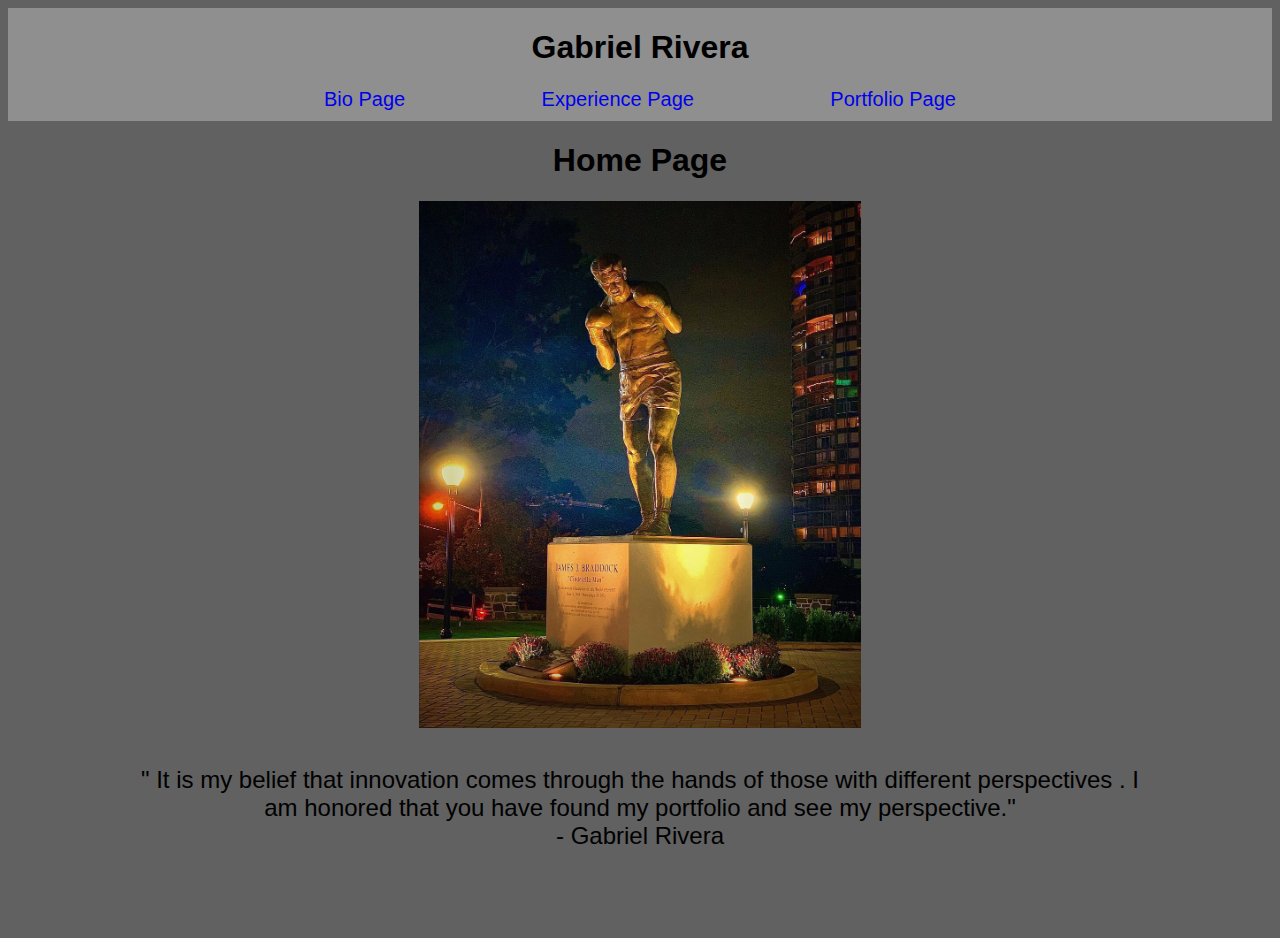
<file: index.html>
<!DOCTYPE html>
<html lang="en">
<head>
    <meta charset="UTF-8">
    <meta http-equiv="X-UA-Compatible" content="IE=edge">
    <meta name="viewport" content="width=device-width, initial-scale=1.0">
    <link rel="stylesheet" href="styles.css" />
    <title>Gabriel Rivera's MV Portfolio</title>
</head>
<body>
    <Header>
        <h1>Gabriel Rivera</h1>
    
    <nav>
        <a href="bio.html">Bio Page</a>
        <a href="experience.html">Experience Page</a>
        <a href="portfolio.html">Portfolio Page</a>
    </nav>
    </Header>

    <div id="homeQuote">
        <h1>Home Page</h1>
        <img id = "james" src="jamesJBradock.jpg" alt = "James J Braddock Statue">
        <article>" It is my belief that innovation comes through the hands of those with different perspectives
            . I am honored that you have found my portfolio and see my perspective."  <br>- Gabriel Rivera
        </article>
    
    </div>
    <footer class="bg-dark-1">
        <section id="footer" class="py-5">
          <div class="container text-center">
            <a href="https://www.linkedin.com/in/g--rivera/" class="linkedin"></a>
          </div>
        </section>
    </footer>
</body>
</html>
</file>
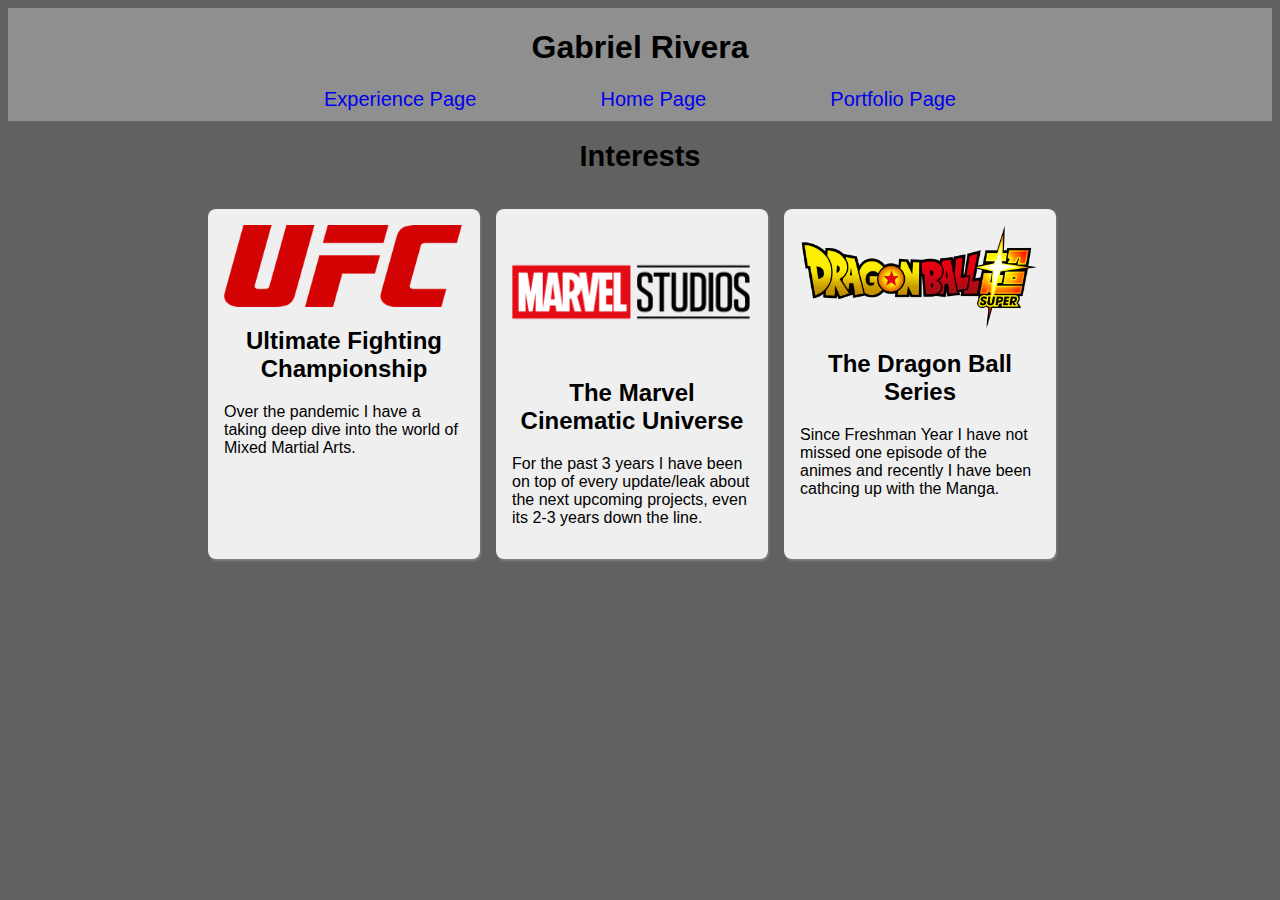
<file: bio.html>
<!DOCTYPE html>
<html lang="en">
<head>
    <meta charset="UTF-8">
    <meta http-equiv="X-UA-Compatible" content="IE=edge">
    <meta name="viewport" content="width=device-width, initial-scale=1.0">
    <link rel="stylesheet" href="bio.css">
    <title>Biography</title>
</head>
<body>
    <header>
        <h1>Gabriel Rivera</h1>
    
    <nav>
        <a href="experience.html">Experience Page</a>
        <a href="index.html">Home Page</a>
        <a href="portfolio.html">Portfolio Page</a>
    </nav>
    </header>
    <h1 id ="title">Interests</h1>
    <main>
        <div class="interests">
            <img class="images" src="ufc.png" alt = "UFC Logo">
            <h2>Ultimate Fighting Championship</h2>
            <p>Over the pandemic I have a taking deep dive into the world of Mixed Martial
                Arts.
            </p>
        </div>
        <div class="interests">
            <img class="images" src="marvel.png" alt="Marvel Studios Logo">
            <h2>The Marvel Cinematic Universe</h2>
            <p>For the past 3 years I have been on 
                top of every update/leak about the next upcoming projects, even its 2-3 years down
                the line.
            </p>
        </div>
        <div class="interests">
            <img class="images" src="dbzbetter.png" alt="Dragon Ball Super Logo">
            <h2>The Dragon Ball Series</h2>
            <p>Since Freshman Year I have not missed one episode of the animes and recently I have 
                been cathcing up with the Manga.
            </p>
        </div>
    </main>
    <footer class="bg-dark-1">
        <section id="footer" class="py-5">
          <div class="container text-center">
            <a href="https://www.linkedin.com/in/g--rivera/" class="linkedin"></a>
          </div>
        </section>
    </footer>
</body>
</html>
</file>
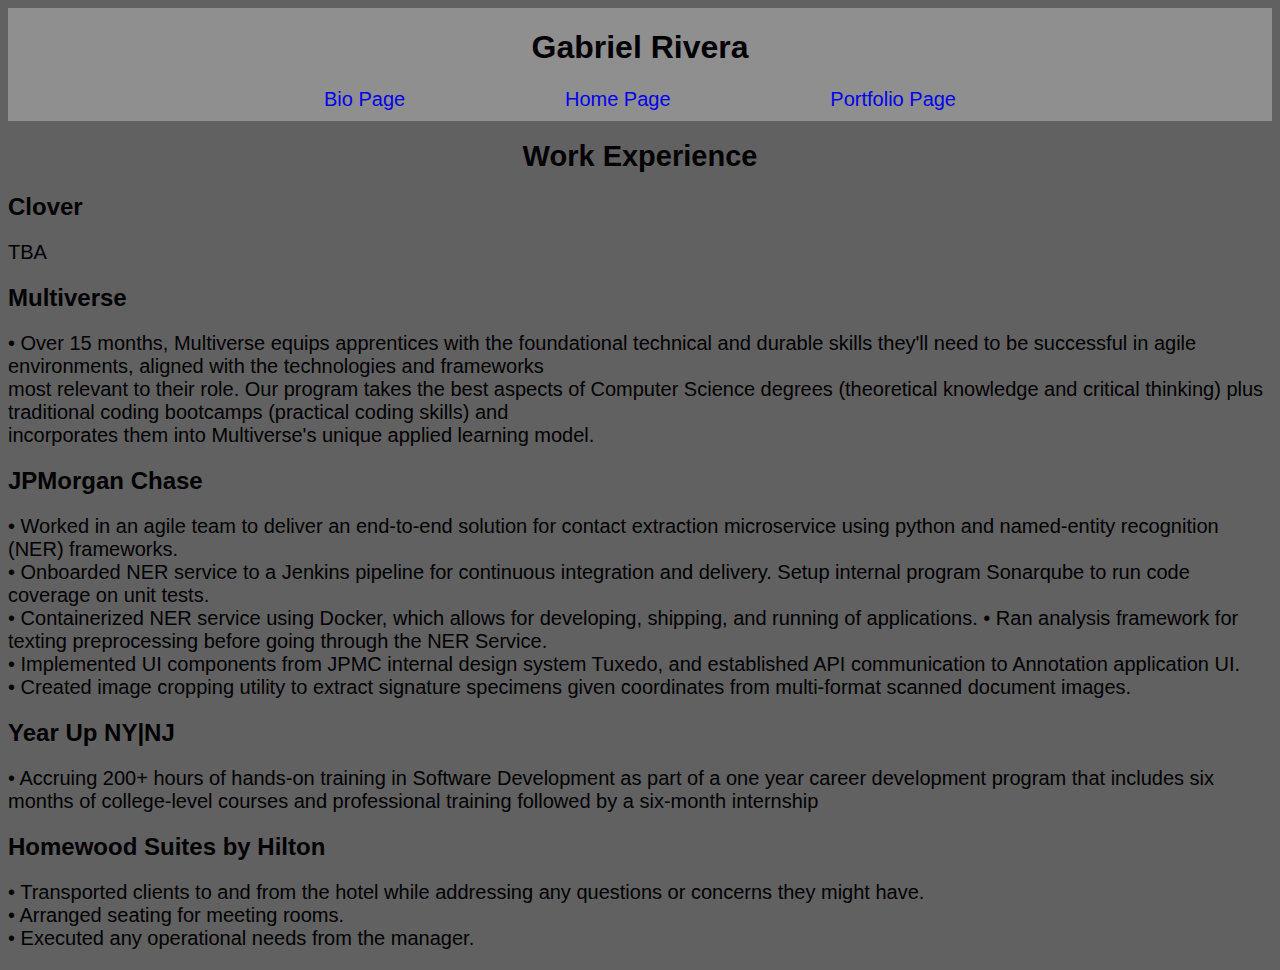
<file: experience.html>
<!DOCTYPE html>
<html lang="en">
<head>
    <meta charset="UTF-8">
    <meta http-equiv="X-UA-Compatible" content="IE=edge">
    <meta name="viewport" content="width=device-width, initial-scale=1.0">
    <link rel="stylesheet" href="exp.css">
    <title>Experience</title>
</head>
<body>
    <Header>
        <h1>Gabriel Rivera</h1>
    
    <nav>
        <a href="bio.html">Bio Page</a>
        <a href="index.html">Home Page</a>
        <a href="portfolio.html">Portfolio Page</a>
    </nav>
    </header>
    <main>
        <h1 id="work">Work Experience</h1>
        <div class="jobs">
            <h2>Clover</h2>
            <p>TBA</p>
        </div>
        <div class="jobs">
            <h2> Multiverse</h2>
            <p>• Over 15 months, Multiverse equips apprentices with the foundational technical and durable skills they'll need to be successful in agile environments, 
                aligned with the technologies and frameworks<br> most relevant to their role. Our program takes the best aspects of Computer Science degrees (theoretical knowledge
                and critical thinking) plus traditional coding bootcamps (practical coding skills) and <br> 
                incorporates them into Multiverse's unique applied learning model.</p>
        </div>
        <div class="jobs">
            <h2>JPMorgan Chase</h2>
            <p>• Worked in an agile team to deliver an end-to-end solution for contact extraction microservice using python and 
                named-entity recognition (NER) frameworks.<br>
                • Onboarded NER service to a Jenkins pipeline for continuous integration and delivery. Setup internal program 
                Sonarqube to run code coverage on unit tests.<br>
                • Containerized NER service using Docker, which allows for developing, shipping, and running of applications.
                • Ran analysis framework for texting preprocessing before going through the NER Service.<br>
                • Implemented UI components from JPMC internal design system Tuxedo, and established API communication to 
                Annotation application UI.<br>
                • Created image cropping utility to extract signature specimens given coordinates from multi-format scanned 
                document images.</p>
        </div>
        <div class="jobs">
            <h2>Year Up NY|NJ</h2>
            <p>• Accruing 200+ hours of hands-on training in Software Development as part of a one year career development 
                program that includes six months of college-level courses and professional training followed by a six-month internship</p>
        </div>
        <div class="jobs">
            <h2>Homewood Suites by Hilton</h2>
            <p>• Transported clients to and from the hotel while addressing any questions or concerns they might have.<br>
                • Arranged seating for meeting rooms.<br>
                • Executed any operational needs from the manager.</p>
        </div>
    </main>
    <footer class="bg-dark-1">
        <section id="footer" class="py-5">
          <div class="container text-center">
            <a href="https://www.linkedin.com/in/g--rivera/" class="linkedin"></a>
          </div>
        </section>
    </footer>
</body>
</html>
</file>
<file: styles.css>
*{
    font-family: 'Gill Sans', 'Gill Sans MT', Calibri, 'Trebuchet MS', sans-serif;
}
body{
    /* justify-content: center; */
    background-color: rgb(97, 97, 97);
}
header{
    margin-top: 0px;
    display: flex;
    width: 100%;
    align-items: center;
    flex-direction: column;
    /* border: .1rem solid purple; */
    padding-bottom: 10px;
    background-color: rgb(143, 143, 143);
    background-size: cover;
    background-position-y: center;

}

nav{
    display: flex;
    width: 50%;
    justify-content: space-between;
    font-size: 15pt;
    
}
#homeQuote{
    display: flex;
    flex-direction: column;
    align-items: center;;
    width: 100%;
    /* border: .1rem solid blue; */
}
article{
    margin-top: 3%;
    width: 80%;
    font-size: 1.5rem;
    text-align: center;
}
#james{
   width: 35%;
}
/* #linkedInA{
    margin-left: 100px;
    display: flex;
    flex-direction: column;
    align-items: center; */
    /* border: .1rem solid rgb(255, 0, 149); */
    /* text-align: center;
    
}
#linkedInImg{
    display: flex;
    width: 5%;
    align-items: center;
    padding-left: 50%;
}
footer{
    
    display: flex;
    justify-content: center;
    align-items: flex-end; */
    /* border: .1rem solid blue; */
    /* position: absolute;
    bottom: 0;

} */


#footer .linkedin {
  background-image: url(http://manstyle.coralixthemes.com/dark/img/dark/icons/footer-icons.png);
  background-repeat: no-repeat;
  background-position: -78px 0;
}
#footer a {
  height: 56px;
  width: 56px;
  display: inline-block;
  margin: 10px;
}
#footer a:hover {
  transition: all 0.3s ease-out;
  -webkit-transition: all 0.3s ease-out;
}

#footer .linkedin:hover {
  background-position: -78px -56px;
}
/* .bg-dark-1{
    
    display: flex;
    justify-content: center;
    align-items: flex-end;
    position:fixed;
    left:0px;
    bottom:0px;
    width:100%;
} */
.bg-dark-1{
      
    display: flex;
    justify-content: center;
    align-items: flex-end;
    width:100%;
}
a{
    text-decoration: none;
}
a:visited { 
    text-decoration: none; 
    color: black; 
    /*why no work?? */
   }
 
@media (max-width: 480px) {
    /* … */
    nav{
        display: flex;
        width: 100%;
        justify-content: space-between;
    }
    #james{
        width:70%
    }
  }
</file>
<file: bio.css>
*{
    font-family: 'Gill Sans', 'Gill Sans MT', Calibri, 'Trebuchet MS', sans-serif;
}
body{
    /* justify-content: center; */
    background-color: rgb(97, 97, 97);
}
header{
    margin-top: 0px;
    display: flex;
    width: 100%;
    align-items: center;
    flex-direction: column;
    /* border: .1rem solid purple; */
    padding-bottom: 10px;
    background-color: rgb(143, 143, 143);
    background-size: cover;
    background-position-y: center;

}
nav{
    display: flex;
    width: 50%;
    justify-content: space-between;
    font-size: 15pt;
    
}
#title{

    font-size:29px;
    text-align: center;
}
main{
    display:flex;
    justify-content: center;;
}
.interests{
    padding: 1rem;
    width: 15rem;
    margin: 1rem 1rem 1rem 0; /* No left margin */
    background-color: rgb(240, 239, 239);
    border-radius: .5em;
    box-shadow: 1px 2px 2px gray;
}
h2{
    text-align: center;
}
.images{
    max-width: calc(100% - .1rem);
    display: block;
    margin-bottom: .5rem;
}
#footer .linkedin {
    background-image: url(http://manstyle.coralixthemes.com/dark/img/dark/icons/footer-icons.png);
    background-repeat: no-repeat;
    background-position: -78px 0;
  }
  #footer a {
    height: 56px;
    width: 56px;
    display: inline-block;
    margin: 10px;
  }
  #footer a:hover {
    transition: all 0.3s ease-out;
    -webkit-transition: all 0.3s ease-out;
  }
  
  #footer .linkedin:hover {
    background-position: -78px -56px;
  }
  .bg-dark-1{
      
      display: flex;
      justify-content: center;
      align-items: flex-end;
      position:fixed;
      left:0px;
      bottom:0px;
      width:100%;
  }

  a{
    text-decoration: none;
}
a:visited { 
    text-decoration: none; 
    color: black; 
   }

@media (max-width: 480px) {
    /* … */
    nav{
        display: flex;
        width: 100%;
        justify-content: space-between;
    }
    main{
        display: flex;
        flex-direction: column;
        align-items: center;
        /* width:100%; */
        
    }
    .bg-dark-1{
      
        display: flex;
        justify-content: center;
        align-items: flex-end;
        position: relative;
        width:100%;
    }
    /* #james{
        width:70%
    } */
  }
</file>
<file: exp.css>
*{
    font-family: 'Gill Sans', 'Gill Sans MT', Calibri, 'Trebuchet MS', sans-serif;
}
body{
    /* justify-content: center; */
    background-color: rgb(97, 97, 97);
}
header{
    margin-top: 0px;
    display: flex;
    width: 100%;
    align-items: center;
    flex-direction: column;
    /* border: .1rem solid purple; */
    padding-bottom: 10px;
    background-color: rgb(143, 143, 143);
    background-size: cover;
    background-position-y: center;

}
nav{
    display: flex;
    width: 50%;
    justify-content: space-between;
    font-size: 15pt;;
    
}
p{
    font-size: 15pt;
}
#work{
    font-size:29px;
    text-align: center;
}

.jobs{
    /* margin-bottom: 20%; */
    
}
#footer .linkedin {
    background-image: url(http://manstyle.coralixthemes.com/dark/img/dark/icons/footer-icons.png);
    background-repeat: no-repeat;
    background-position: -78px 0;
  }
  #footer a {
    height: 56px;
    width: 56px;
    display: inline-block;
    margin: 10px;
  }
  #footer a:hover {
    transition: all 0.3s ease-out;
    -webkit-transition: all 0.3s ease-out;
  }
  
  #footer .linkedin:hover {
    background-position: -78px -56px;
  }
  .bg-dark-1{
      
      display: flex;
      justify-content: center;
      align-items: flex-end;
      position:fixed;
      left:0px;
      bottom:0px;
      width:100%;
  }
  a{
    text-decoration: none;
}
a:visited { 
    text-decoration: none; 
    color: black; 
   }

@media (max-width: 480px) {
    /* … */
    nav{
        display: flex;
        width: 100%;
        justify-content: space-between;
    }
    /* main{
        display: flex;
        flex-direction: column;
        align-items: center; */
        /* width:100%; */
        
    /* } */
    .bg-dark-1{
      
        display: flex;
        justify-content: center;
        align-items: flex-end;
        position: relative;
        width:100%;
    }
    /* #james{
        width:70%
    } */
  }
</file>
